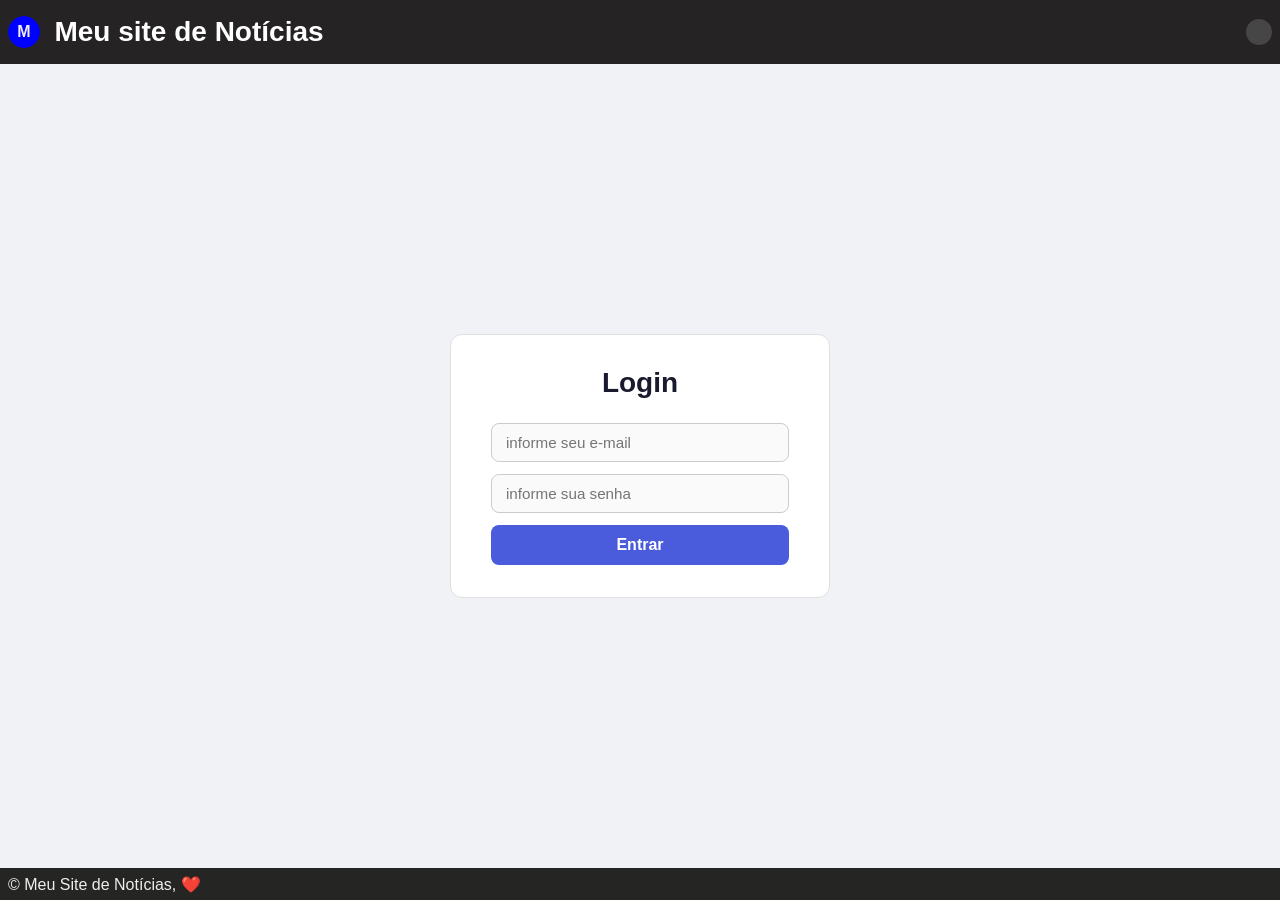
<file: index.html>
<!DOCTYPE html>
<html lang="pt-br">
<head>
    <meta charset="UTF-8">
    <meta name="viewport" content="width=device-width, initial-scale=1.0">
    <title>Meu Site de Notícias</title>
    <link rel="stylesheet" href="./assets/css/login/login.css" />
    <script src="./assets/js/login.js"></script>
</head>
<body>
    <header>
        <div class="logo">M</div>
        <h1 class="titulo">Meu site de Notícias</h1>
        <div class="menu-hamburguer"> 
            <i class="fa-solid fa-bars"></i>
        </div>
    </header>
    <main>
        <div class="container">
            <h1>Login</h1>
            <form>
                <input id="email" type="text" placeholder="informe seu e-mail">
                <input id="senha" type="password" placeholder="informe sua senha">
                <button onclick="verificarCredenciais(); return false;">
                    Entrar
                </button>
            </form>
        </div>
    </main>
    <footer>&copy; Meu Site de Notícias, ❤️</footer>
</body>
</html>
</file>
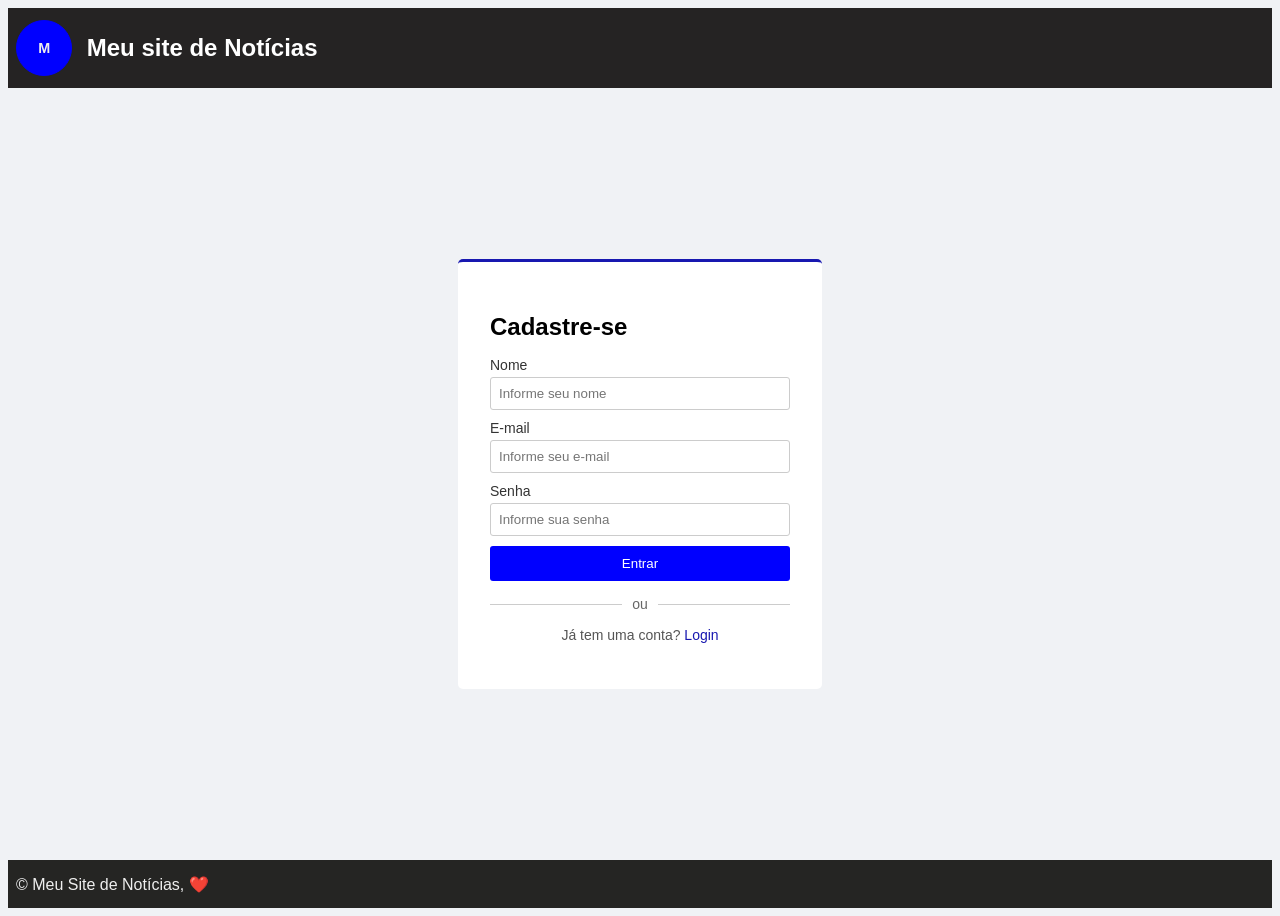
<file: cadastro.html>
<!DOCTYPE html>
<html lang="pt-br">

<head>
    <meta charset="UTF-8">
    <meta name="viewport" content="width=device-width, initial-scale=1.0">
    <title>Meu Site de Notícias</title>
    <link rel="stylesheet" href="./assets/css/cadastro/cadastro.css">
</head>

<body>
    <div class="container">
        <header>
            <div class="logo">M</div>
            <span class="titulo">Meu site de Notícias</span>
        </header>
        <div class="overlay">
            <section class="modal">
                <h1>Cadastre-se</h1>
                <form>
                    <label>Nome</label>
                    <input id="nome" type="text" placeholder="Informe seu nome">
                    <label>E-mail</label>
                    <input id="email" type="text" placeholder="Informe seu e-mail">
                    <label>Senha</label>
                    <input id="senha" type="password" placeholder="Informe sua senha">

                    <button>Entrar</button>

                    <div class="divider">
                        <div class="divider-line"></div>
                        <span class="divider-text">ou</span>
                        <div class="divider-line"></div>
                    </div>
                    <p class="cadastro-link">Já tem uma conta? <a href="index.html">Login</a></p>
                </form>
            </section>
        </div>
    </div>
    <footer>&copy; Meu Site de Notícias, ❤️</footer>
</body>

</html>
</file>
<file: assets/css/login/login.css>
* {
    margin: 0;
    padding: 0;
    box-sizing: border-box;

}

body {
    font-family: Arial, sans-serif;
    background-color: #f0f2f5;
    display: flex;
    flex-direction: column;  
    min-height: 100vh;
}

main {
    flex: 1;
    display: flex;
    justify-content: center;
    align-items: center;
}   

.container {
    background-color: #ffffff;
    padding: 2rem 2.5rem;
    border-radius: 12px;
    border: 1px solid #e0e0e0;
    width: 100%;
    max-width: 380px;
    display: flex;
    flex-direction: column;
    align-items: center;
    gap: 1.5rem;
}

h1 {
    font-size: 1.75rem;
    font-weight: 600;
    color: #1a1a2e;
}

form {
    display: flex;
    flex-direction: column;
    gap: 12px;
    width: 100%;
}

input {
    padding: 10px 14px;
    border: 1px solid #ccc;
    border-radius: 8px;
    font-size: .95rem;
    color: #333;
    background-color: #fafafa;
    width: 100%;
    transition: border-color 0.2s, box-shadow 0.2s;
}

input:focus {
    outline: none;
    border-color: #4a5bdb;
    box-shadow: 0 0 0 3px rgba(74, 91, 219, 0.15);
}

button {
    padding: 11px;
    background-color: #4a5bdb;
    color: #ffffff;
    border: none;
    border-radius: 8px;
    font-size: 1rem;
    font-weight: 600;
    cursor: pointer;
    width: 100%;
    transition: background-color 0.2s;
}

button:hover {
    background-color: #3a49c0;
}

button:active {
    background-color: #2e3a9e;
}

header {
    /* border: .1rem red solid; */
    height: 4rem;
    display: flex;
    /*justify-content: center;*/
    align-items: center;
    align-content: center;
    padding: 0.5rem;
    background-color: #252323;
    color: #eee;
}

.logo {
    border: 0.1rem blue solid;
    background-color: blue;
    width: 2rem;
    height: 2rem;
    color: #eee;
    font-weight: bold;
    border-radius: 100%;
    padding: .7rem;
    display: flex;
    justify-content: center;
    align-items: center;
    align-content: center;
    margin-right: .9rem;
}

.titulo {
    /* border: .1rem solid white; */
    color: #ffffff;
    flex: 1;
}

.menu-hamburguer {
    /* border: .1rem solid red; */
    border-radius: 100%;
    width: 1rem;
    height: 1rem;
    padding: .8rem;
    display: flex;
    justify-content: center;
    align-items: center;
    align-content: center;
    background-color: #464646;
}

.menu-hamburguer i {
    font-size: 1.2rem;
    color: #ccc;
}

.menu-hamburguer:hover i {
    color: #eee;
}

.menu-hamburguer i:hover {
    color: white;
}

footer {
    /* border: .1rem solid green; */
    height: 2rem;
    background-color: #252523;
    color: #eee;
    display: flex;
    /* justify-content: center; */
    align-content: center;
    align-items: center;
    padding: .5rem;
}
</file>
<file: assets/css/cadastro/cadastro.css>
header {
    /* border: .1rem red solid; */
    height: 4rem;
    display: flex;
    /*justify-content: center;*/
    align-items: center;
    align-content: center;
    padding: 0.5rem;
    background-color: #252323;
    color: #eee;
}

.logo {
    border: 0.1rem blue solid;
    background-color: blue;
    width: 2rem;
    height: 2rem;
    color: #eee;
    font-weight: bold;
    border-radius: 100%;
    padding: .7rem;
    display: flex;
    justify-content: center;
    align-items: center;
    align-content: center;
    margin-right: .9rem;
    font-size: 0.9rem;
}

.titulo {
    color: #ffffff;
    flex: 1;
    font-size: 1.5rem;     
    font-weight: bold;
}

.container {
    display: flex;
    flex-direction: column;
    min-height: calc(100vh - 3rem); /*altura do footer */
}

body {
    font-family: Arial, sans-serif;
    background-color: #f0f2f5;
    display: flex;
    flex-direction: column;  
    min-height: 100vh;
}

.modal {
    background: #fff;
    padding: 2rem;
    border-radius: 5px;
    width: 300px;
    border-top: 3px solid #1818b0;
}

.modal h1 {
    margin-bottom: 1rem;
    font-size: 1.5rem;
}

.modal input {
    width: 100%;
    margin-bottom: 10px;
    padding: 8px;
    outline: none;
    box-sizing: border-box;
    border-radius: 3px;
    border: 1px solid #ccc; 
}

.modal button {
    width: 100%;
    padding: 10px;
    background: blue;
    color: #fff;
    border: none;
    cursor: pointer;
    border-radius: 3px;
    box-sizing: border-box; 
}

.modal button:hover{
    background-color: #1818b0;
    color: white;
}

.modal input:focus {
    border-color: #aaa;
    box-shadow: 0 0 0 2px rgba(180, 180, 180, 0.25);
}

.overlay {
    display: flex;
    justify-content: center;
    align-items: center;
    flex: 1;
    padding: 2rem 0;
}

.divider {
    display: flex;
    align-items: center;
    margin: 15px 0;
}

.divider-line {
    flex: 1;
    height: 1px;
    background: #ccc;
}

.divider-text {
    margin: 0 10px;
    color: #666;
    font-size: 14px;
}

.esqueceu-container {
    text-align: right;
    margin-bottom: 10px;
}

.esqueceu {
    font-size: 13px;
    color: black;
    text-decoration: none;
}
.modal label {
    display: block;
    margin-bottom: 4px;
    font-size: 14px;
    color: #333;
}
.cadastro-link {
    text-align: center;
    font-size: 14px;
    color: #555;
}

.cadastro-link a {
    color: #1818b0;
    text-decoration: none;
}

footer {
    /* border:  .1rem solid green; */
    height: 2rem;
    background-color: #252523;
    color: #eee;
    display: flex;
    /* justify-content: center; */
    align-content: center;
    align-items: center;
    padding: .5rem;
}
</file>
